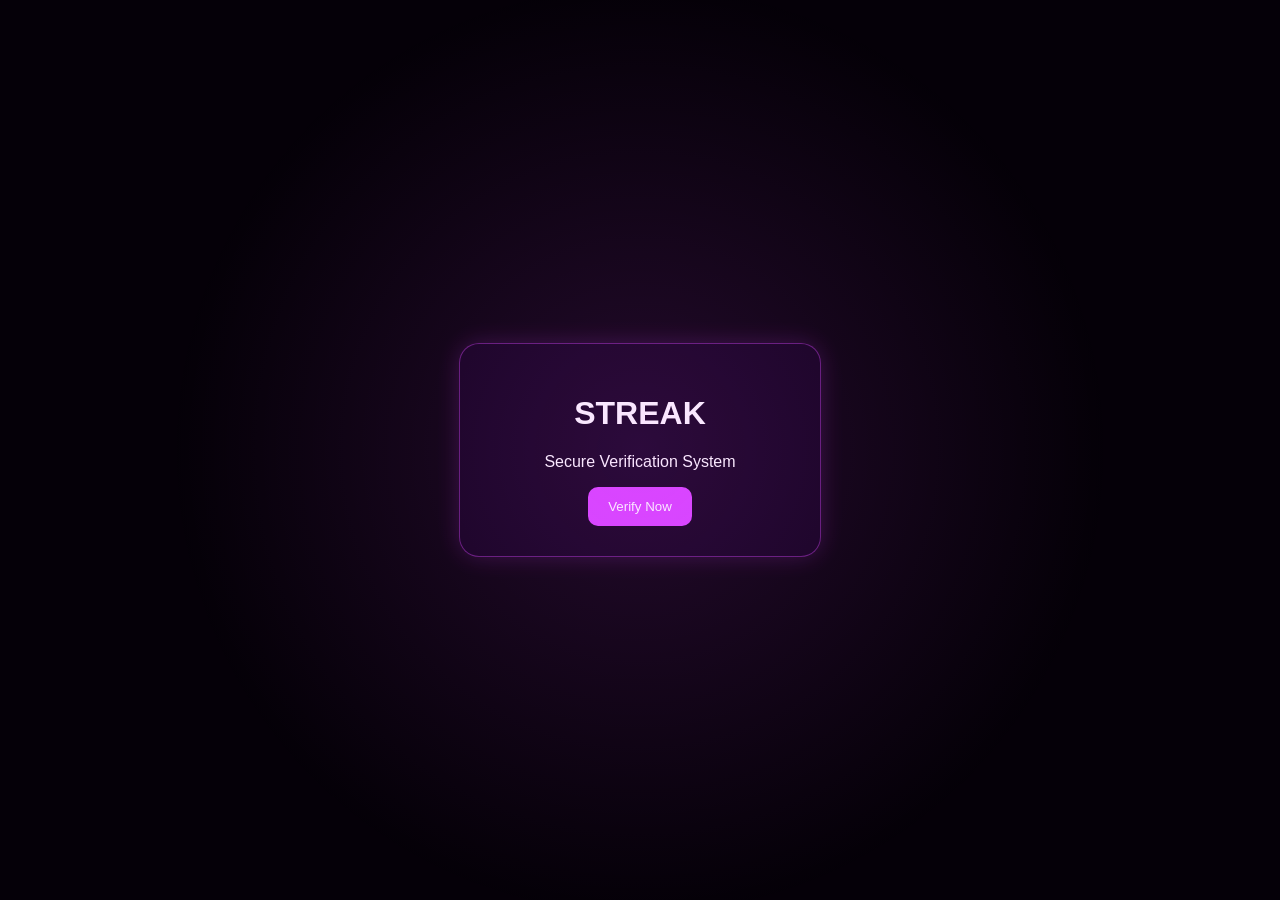
<file: index.html>
<!DOCTYPE html>
<html>
<head>
<title>Streak</title>

<link rel="stylesheet" href="style.css">
<link rel="icon" href="favicon.png">
</head>

<body>

<div class="bg-glow"></div>

<div style="display:flex;justify-content:center;align-items:center;height:100vh;">
  <div class="box" style="text-align:center;width:300px;">

    <h1>STREAK</h1>
    <p>Secure Verification System</p>

    <button onclick="location.href='verify.html'">
      Verify Now
    </button>

  </div>
</div>

</body>
</html>
</file>
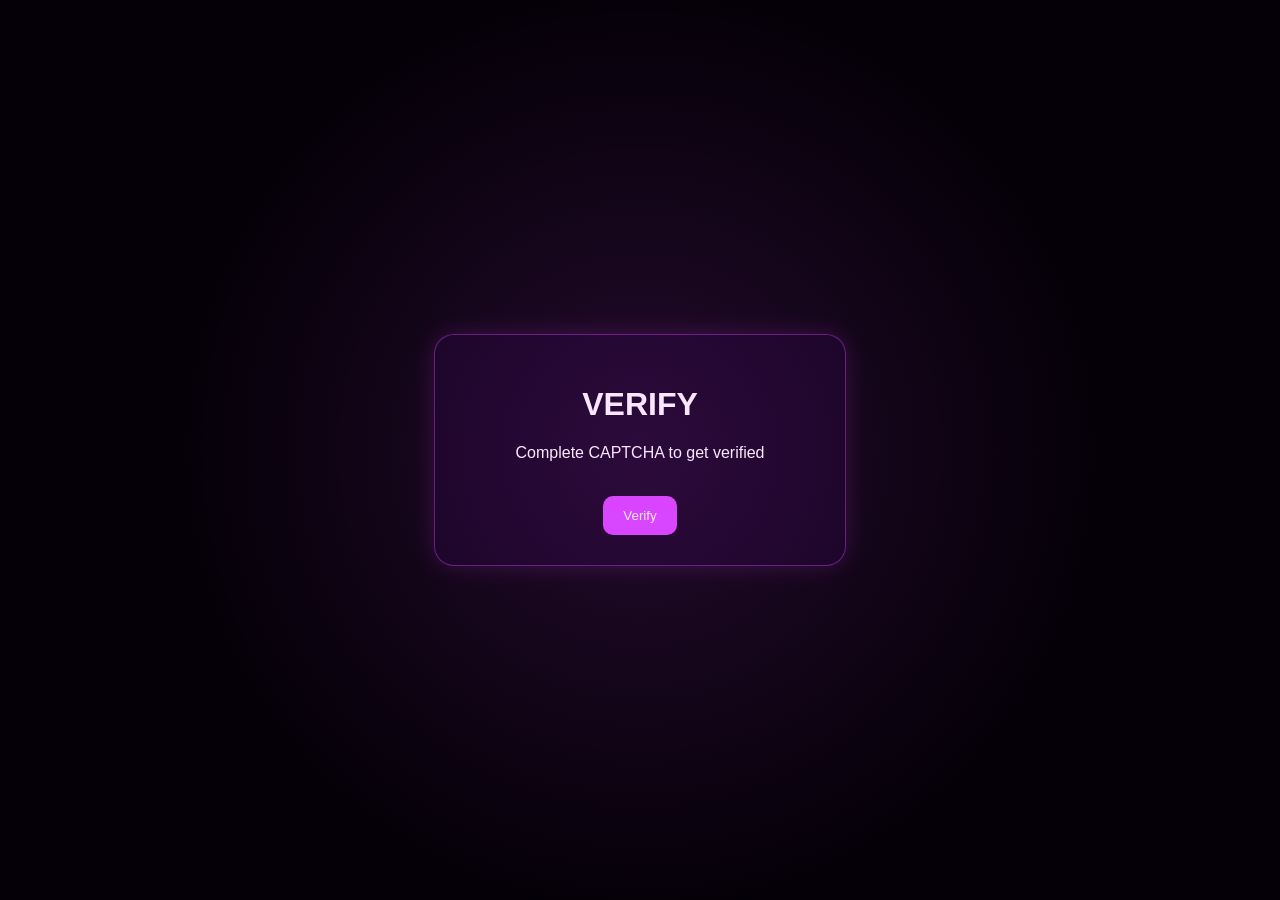
<file: verify.html>
<!DOCTYPE html>
<html>
<head>
<title>Verify - Streak</title>

<link rel="stylesheet" href="style.css">
<link rel="icon" href="favicon.png">

<script src="https://challenges.cloudflare.com/turnstile/v0/api.js" async defer></script>
</head>

<body>

<div class="bg-glow"></div>

<div style="display:flex;justify-content:center;align-items:center;height:100vh;">

  <div class="box" style="text-align:center;width:350px;">

    <h1>VERIFY</h1>
    <p>Complete CAPTCHA to get verified</p>

    <!-- TURNSTILE -->
    <div class="cf-turnstile"
         data-sitekey="0x4AAAAAADkLfLOqBpHWSsdME"></div>

    <br>

    <button onclick="verify()">Verify</button>

  </div>

</div>

<script>
async function verify() {

  const token = document.querySelector('[name="cf-turnstile-response"]').value;

  if (!token) {
    alert("Complete CAPTCHA first");
    return;
  }

  const res = await fetch("https://streak-api-ojbd.onrender.com/verify", {
    method: "POST",
    headers: {
      "Content-Type": "application/json"
    },
    body: JSON.stringify({
      captcha: token
    })
  });

  const data = await res.text();
  alert(data);
}
</script>

</body>
</html>
</file>
<file: style.css>
body {
  margin: 0;
  font-family: Arial;
  background: #050008;
  color: white;
}

.bg-glow {
  position: fixed;
  inset: 0;
  background: radial-gradient(circle at center, rgba(217,70,255,0.15), transparent 60%);
  pointer-events: none;
}

button {
  background: #d946ff;
  border: none;
  padding: 12px 20px;
  border-radius: 10px;
  color: white;
  cursor: pointer;
  transition: 0.2s;
}

button:hover {
  background: #b02ee6;
}

.box {
  background: rgba(20,0,35,0.7);
  border: 1px solid rgba(217,70,255,0.4);
  box-shadow: 0 0 25px rgba(217,70,255,0.2);
  border-radius: 20px;
  padding: 30px;
}
</file>
